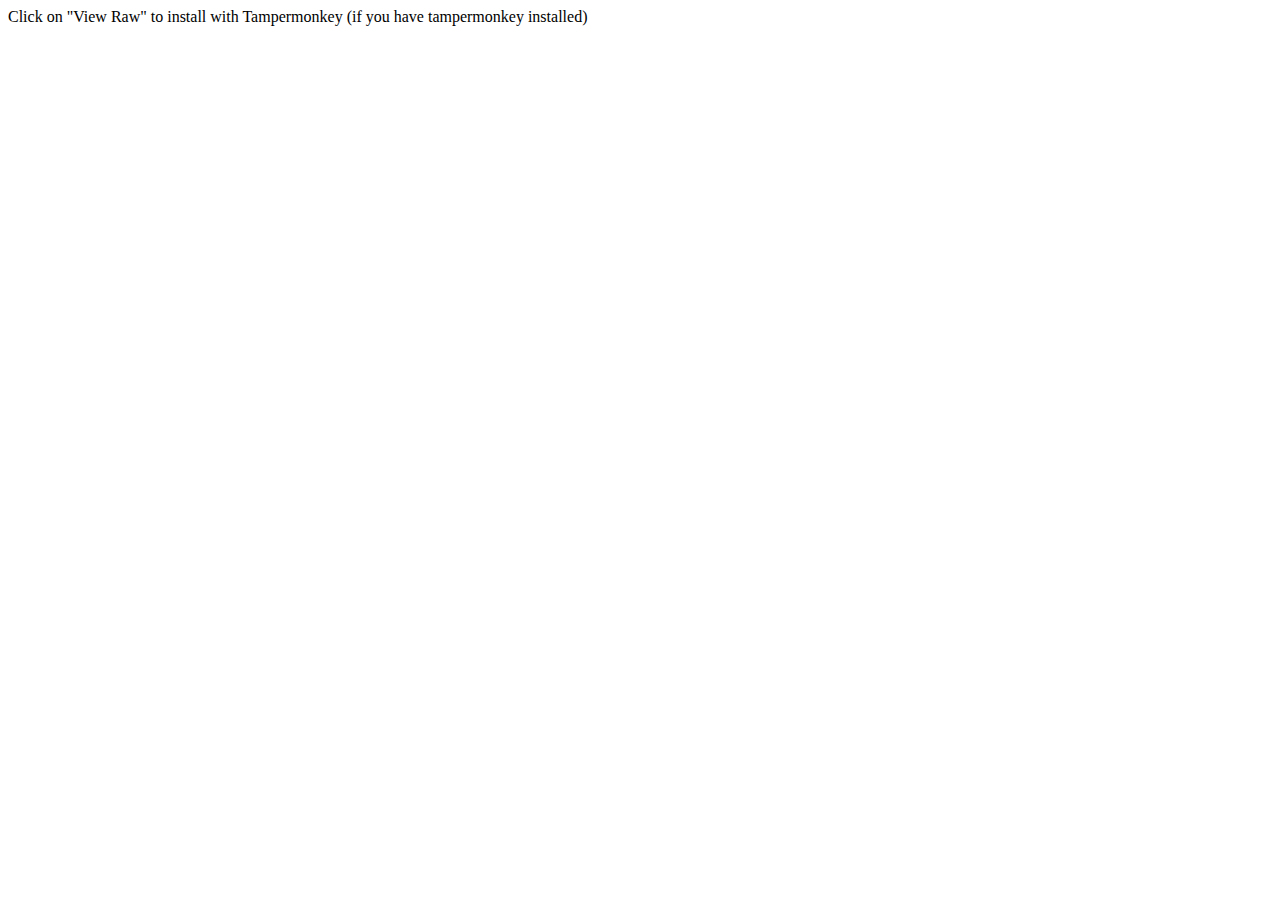
<file: quick_macro.html>
<!DOCTYPE HTML>
<html lang="en-US">
    <head>
        <script src="https://gist.github.com/scarca/510967c538a93872b10e99a4232cc9f0.js"></script>
        <title>Page Redirection</title>
    </head>
    <body>
        Click on "View Raw" to install with Tampermonkey (if you have tampermonkey installed)
    </body>
</html>
</file>
